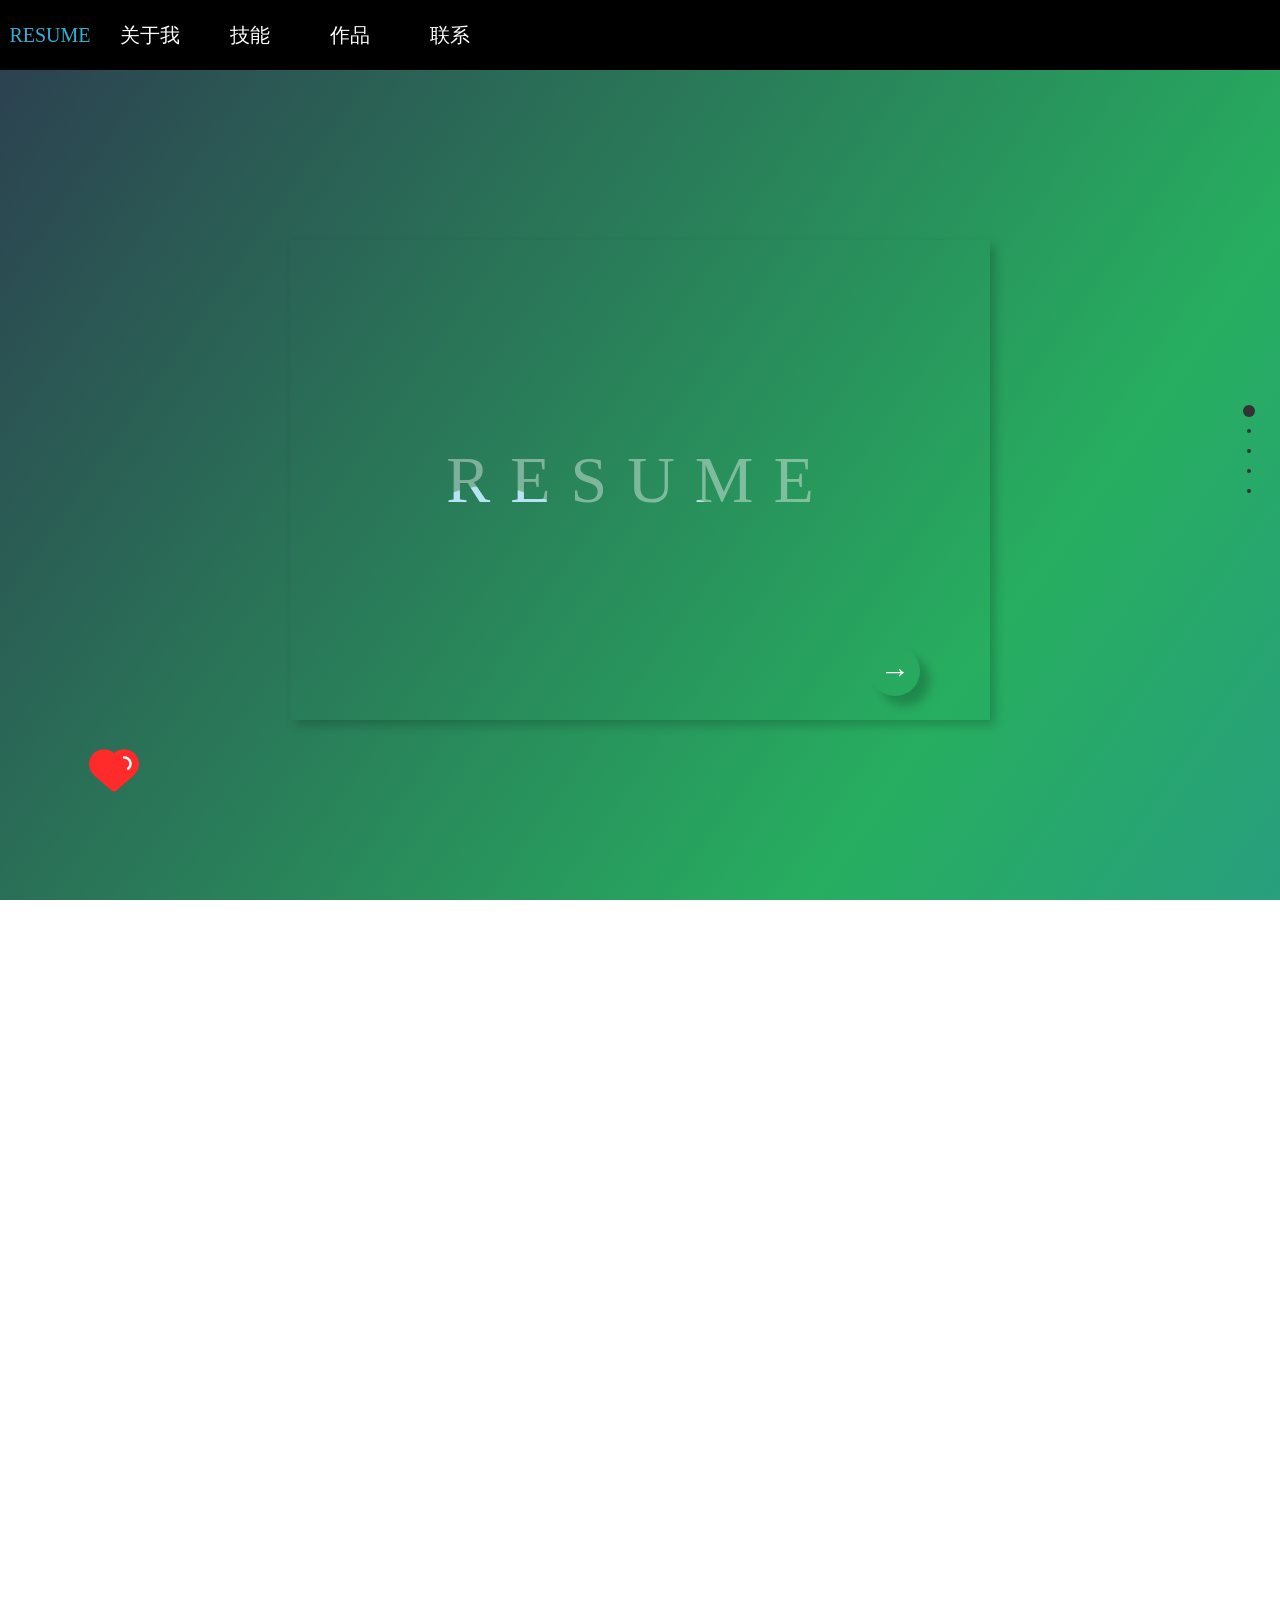
<file: index.html>
<!DOCTYPE html>
<html lang="en">

<head>
  <meta charset="UTF-8">
  <meta name="viewport" content="width=device-width, initial-scale=1.0">
  <meta http-equiv="X-UA-Compatible" content="ie=edge">
  <title>魏嘉洛简历</title>
  <link href="https://cdn.bootcss.com/font-awesome/5.8.0/css/all.css" rel="stylesheet" />
  <link rel="stylesheet" href="https://use.fontawesome.com/releases/v5.3.1/css/all.css">

  <link rel="stylesheet" href="css/fullpage.css">
  <link rel="stylesheet" href="css/index.css">
  <link rel="stylesheet" href="./css/bg.css">
  <link rel="stylesheet" href="./css/text.css">
  <link rel="stylesheet" href="./css/nav.css">
  <link rel="stylesheet" href="./css/Personal information.css">
  <link rel="stylesheet" href="./css//works.css">
</head>

<body>
  <!-- 心心 -->
  <a class="logo" >
    <img class="heart" src="./image/心2.png"></img>
    <span class="like">like</span>
  </a>

  <!-- 整体容器 -->
  <div class="container" id="page1">


    <!-- 导航 -->
    <ul id="menu">
      <li data-menuanchor="page1">
        <a href="#page1">RESUME</a>
      </li>
      <li data-menuanchor="page2">
        <a href="#page2">关于我</a>
      </li>
      <li data-menuanchor="page3">
        <a href="#page3">技能</a>
      </li>
      <li data-menuanchor="page4">
        <a href="#page4">作品</a>
      </li>
      <li data-menuanchor="page5">
        <a href="#page5">联系</a>
      </li>

    </ul>
    <!-- 分屏容器 -->
    <!-- 第一栏 -->
    <div class="section">
      <div class="card resume">
        <div class="front">
          <div class="text">
            <p>Resume</p>
          </div>
          <div class="Arrow">→</div>
        </div>
        <div class="back">
          <div class="back-content ">
            <h1>Hello,I'm WJL</h1><br>
            <span>我叫魏嘉洛</span><br><br>
            <span>一名初级前端工程师</span>
          </div>
        </div>
      </div>
    </div>

    <!-- 第二栏 -->
    <div class="section">
      <div class="info">
        <div class="Head"><img src="./image/01.jpg" style="width: 300px;" alt="头像"></div>
      </div>
      <div>
        <div class="info-text">
          <h3>- 你好！欢迎到来</h3>
          <p>我是一名实习半年的初级前端工程师,在半年的实习期间也参与了多项产品的制作，这次能够与您搭档创造出更好的作品，我倍感荣幸！</p>
          <h3>- 我的技能</h3>
          <p>能够熟练使用当前热门的vue.js框架css3/html5/JavaScript, webpack进行文件打包, github进行项目托管 对于http协议也有一定的了解</p>
        </div>
      </div>
    </div>

    <!-- 第三栏 -->
    <div class="section">
      <div class="center">
        <h1 class="Software">Software Skills</h1>
        <div class="skillBox">
          <p>Html5</p>
          <p>70%</p>
          <div class="skill">
            <div class="skill_level" style="width: 70%"></div>
          </div>
        </div>

        <div class="skillBox">
          <p>CSS3</p>
          <p>75%</p>
          <div class="skill">
            <div class="skill_level" style="width: 75%"></div>
          </div>
        </div>

        <div class="skillBox">
          <p>jAquery</p>
          <p>70%</p>
          <div class="skill">
            <div class="skill_level" style="width:70%"></div>
          </div>
        </div>

        <div class="skillBox">
          <p>Photoshop</p>
          <p>70%</p>
          <div class="skill">
            <div class="skill_level" style="width: 70%"></div>
          </div>
        </div>

        <div class="skillBox">
          <p>Vue</p>
          <p>80%</p>
          <div class="skill">
            <div class="skill_level" style="width: 80%"></div>
          </div>
        </div>
      </div>
    </div>

    <!-- 第四栏作品 -->
    <div class="section">
      <div class="works">
        <div class="container">
          <div class="card">
            <div class="content">
              <h2>1</h2>
              <img src="./image/作品1.png" style="width: 50%;" alt="">
              <p>1实现了首页点击<br> 2上拉加载功能<br>3底部路由的跳转<br>4购物车功能</p>
              <a target="_blank" href="https://github.com/wjl-Learner/supermall">点击进入</a>
            </div>
          </div>
          <div class="card">
            <div class="content">
              <h2>2</h2>
              <img src="./image/作品2.png" style="width: 100%;" alt="">
              <p>实现了京东商城的静态布局</p>
              <a target="_blank" href="https://wjl-learner.github.io/JDshop.github.io/">点击进入</a>
            </div>
          </div>


        </div>
      </div>
    </div>

    <div class="section" >
      <div class="contact" >
        <h1>联系我</h1>
      </div>
      <div class="middle">
        <a class="btn" target="_blank" href="https://github.com/wjl-Learner?tab=repositories">
          <i class="fab fa-github"></i>
        </a>

        <a class="btn" target="_blank"
          href="https://696d-img-nyfhd-1259599462.tcb.qcloud.la/img/%E8%81%94%E7%B3%BB/wx.png?sign=ecbb7dca9c1b62820a40856794805472&t=1572408216">
          <i class="fab fa-weixin"></i>
        </a>
        <a class="btn" target="_blank"
          href="https://696d-img-nyfhd-1259599462.tcb.qcloud.la/img/%E8%81%94%E7%B3%BB/qq.png?sign=ddf539720b648fd4eaebd5286799d026&t=1572408242">
          <i class="fab fa-qq"></i>
        </a>


      </div>
    </div>

  </div>
  <script src="./js//jquery-3.4.1.min.js"></script>
  <script src="./js/fullpage.js"></script>
  <script src="./js//index.js"></script>

</body>

</html>
</file>
<file: css/fullpage.css>
/*!
 * fullPage 3.0.7
 * https://github.com/alvarotrigo/fullPage.js
 *
 * @license GPLv3 for open source use only
 * or Fullpage Commercial License for commercial use
 * http://alvarotrigo.com/fullPage/pricing/
 *
 * Copyright (C) 2018 http://alvarotrigo.com/fullPage - A project by Alvaro Trigo
 */
html.fp-enabled,
.fp-enabled body {
    margin: 0;
    padding: 0;
    overflow:hidden;

    /*Avoid flicker on slides transitions for mobile phones #336 */
    -webkit-tap-highlight-color: rgba(0,0,0,0);
}
.fp-section {
    position: relative;
    -webkit-box-sizing: border-box; /* Safari<=5 Android<=3 */
    -moz-box-sizing: border-box; /* <=28 */
    box-sizing: border-box;
}
.fp-slide {
    float: left;
}
.fp-slide, .fp-slidesContainer {
    height: 100%;
    display: block;
}
.fp-slides {
    z-index:1;
    height: 100%;
    overflow: hidden;
    position: relative;
    -webkit-transition: all 0.3s ease-out; /* Safari<=6 Android<=4.3 */
    transition: all 0.3s ease-out;
}
.fp-section.fp-table, .fp-slide.fp-table {
    display: table;
    table-layout:fixed;
    width: 100%;
}
.fp-tableCell {
    display: table-cell;
    vertical-align: middle;
    width: 100%;
    height: 100%;
}
.fp-slidesContainer {
    float: left;
    position: relative;
}
.fp-controlArrow {
    -webkit-user-select: none; /* webkit (safari, chrome) browsers */
    -moz-user-select: none; /* mozilla browsers */
    -khtml-user-select: none; /* webkit (konqueror) browsers */
    -ms-user-select: none; /* IE10+ */
    position: absolute;
    z-index: 4;
    top: 50%;
    cursor: pointer;
    width: 0;
    height: 0;
    border-style: solid;
    margin-top: -38px;
    -webkit-transform: translate3d(0,0,0);
    -ms-transform: translate3d(0,0,0);
    transform: translate3d(0,0,0);
}
.fp-controlArrow.fp-prev {
    left: 15px;
    width: 0;
    border-width: 38.5px 34px 38.5px 0;
    border-color: transparent #fff transparent transparent;
}
.fp-controlArrow.fp-next {
    right: 15px;
    border-width: 38.5px 0 38.5px 34px;
    border-color: transparent transparent transparent #fff;
}
.fp-scrollable {
    overflow: hidden;
    position: relative;
}
.fp-scroller{
    overflow: hidden;
}
.iScrollIndicator{
    border: 0 !important;
}
.fp-notransition {
    -webkit-transition: none !important;
    transition: none !important;
}
#fp-nav {
    position: fixed;
    z-index: 100;
    margin-top: -32px;
    top: 50%;
    opacity: 1;
    -webkit-transform: translate3d(0,0,0);
}
#fp-nav.fp-right {
    right: 17px;
}
#fp-nav.fp-left {
    left: 17px;
}
.fp-slidesNav{
    position: absolute;
    z-index: 4;
    opacity: 1;
    -webkit-transform: translate3d(0,0,0);
    -ms-transform: translate3d(0,0,0);
    transform: translate3d(0,0,0);
    left: 0 !important;
    right: 0;
    margin: 0 auto !important;
}
.fp-slidesNav.fp-bottom {
    bottom: 17px;
}
.fp-slidesNav.fp-top {
    top: 17px;
}
#fp-nav ul,
.fp-slidesNav ul {
  margin: 0;
  padding: 0;
}
#fp-nav ul li,
.fp-slidesNav ul li {
    display: block;
    width: 14px;
    height: 13px;
    margin: 7px;
    position:relative;
}
.fp-slidesNav ul li {
    display: inline-block;
}
#fp-nav ul li a,
.fp-slidesNav ul li a {
    display: block;
    position: relative;
    z-index: 1;
    width: 100%;
    height: 100%;
    cursor: pointer;
    text-decoration: none;
}
#fp-nav ul li a.active span,
.fp-slidesNav ul li a.active span,
#fp-nav ul li:hover a.active span,
.fp-slidesNav ul li:hover a.active span{
    height: 12px;
    width: 12px;
    margin: -6px 0 0 -6px;
    border-radius: 100%;
 }
#fp-nav ul li a span,
.fp-slidesNav ul li a span {
    border-radius: 50%;
    position: absolute;
    z-index: 1;
    height: 4px;
    width: 4px;
    border: 0;
    background: #333;
    left: 50%;
    top: 50%;
    margin: -2px 0 0 -2px;
    -webkit-transition: all 0.1s ease-in-out;
    -moz-transition: all 0.1s ease-in-out;
    -o-transition: all 0.1s ease-in-out;
    transition: all 0.1s ease-in-out;
}
#fp-nav ul li:hover a span,
.fp-slidesNav ul li:hover a span{
    width: 10px;
    height: 10px;
    margin: -5px 0px 0px -5px;
}
#fp-nav ul li .fp-tooltip {
    position: absolute;
    top: -2px;
    color: #fff;
    font-size: 14px;
    font-family: arial, helvetica, sans-serif;
    white-space: nowrap;
    max-width: 220px;
    overflow: hidden;
    display: block;
    opacity: 0;
    width: 0;
    cursor: pointer;
}
#fp-nav ul li:hover .fp-tooltip,
#fp-nav.fp-show-active a.active + .fp-tooltip {
    -webkit-transition: opacity 0.2s ease-in;
    transition: opacity 0.2s ease-in;
    width: auto;
    opacity: 1;
}
#fp-nav ul li .fp-tooltip.fp-right {
    right: 20px;
}
#fp-nav ul li .fp-tooltip.fp-left {
    left: 20px;
}
.fp-auto-height.fp-section,
.fp-auto-height .fp-slide,
.fp-auto-height .fp-tableCell{
    height: auto !important;
}

.fp-responsive .fp-auto-height-responsive.fp-section,
.fp-responsive .fp-auto-height-responsive .fp-slide,
.fp-responsive .fp-auto-height-responsive .fp-tableCell {
    height: auto !important;
}

/*Only display content to screen readers*/
.fp-sr-only{
    position: absolute;
    width: 1px;
    height: 1px;
    padding: 0;
    overflow: hidden;
    clip: rect(0, 0, 0, 0);
    white-space: nowrap;
    border: 0;
}
</file>
<file: css/index.css>
/* 心心 */
.logo {
    position: fixed;
    top:80%;
    left: 5%;
    height: 190px;
    z-index: 999;
}


.heart {
    width: 100px;
    height: 100px;
    transform: scale(.5);
    animation-name: hd;
    animation-duration: 2s;
    animation-iteration-count: infinite;
}

/* like */
.like {
    position: absolute;
    bottom: 15%;
    left: 50%;
    transform: translateX(-50%);
    font-size: 28px;
    color: #ff5c5c;
    font-weight: bold;
    display: none;
}

@keyframes hd {
    20% {
        transform: scale(1);
    }

    40% {
        transform: scale(.5);
    }

    60% {
        transform: scale(1);
    }

    80% {
        transform: scale(.5);
    }

    100% {
        transform: scale(1);
    }

    to {
        transform: scale(.5);
    }

}



/* 简历 */
* {
    text-decoration: none;
}

.resume {
    position: absolute;
    top: 20%;
    left: 50%;
    transform: translate(-50%, -50%);
}

.card {
    cursor: pointer;
    width: 700px;
    height: 480px;

}

.front,
.back {
    width: 100%;
    height: 100%;
    overflow: hidden;
    backface-visibility: hidden;
    position: absolute;
    transition: transform .5s linear;
    box-shadow: 5px 5px 10px rgba(0, 0, 0, 0.2);
}

.back {
    display: flex;
    justify-content: center;
    align-items: center;

}

.front img {
    position: relative;
    top: 100px;
    height: 50%;
    border-radius: 45%;
}

.front .Arrow{
    position: absolute;
    bottom: 5%;
    right: 10%;
    font-size: 30px;
    height: 50px;
    width: 50px;
    box-shadow: 10px 10px 10px rgba(0, 0, 0, 0.2);
    border-radius: 50%;
    line-height: 50px;
}

.front {
    transform: perspective(600px) rotateY(0deg);
}

.back {
    
    transform: perspective(600px) rotateY(180deg);
}

.back-content {
    color: black;
    text-align: center;
    width: 100%;
    letter-spacing: 10px;
}

.card:hover>.front {
    transform: perspective(600px) rotateY(-180deg);
}

.card:hover>.back {
    transform: perspective(600px) rotateY(0deg);
}




/* 技能 */
.center {
    width: 40%;
    position: absolute;
    top: 20%;
    left: 50%;
    transform: translate(-50%, -50%);
    padding: 20px;
    background:rgba(255, 255, 255, 0.2) ;
    box-sizing: border-box;
    box-shadow: 0 20px 50px rgba(0, 0, 0, .5);
    display: none;
}

.Software {
    margin: 0;
    padding: 0;
    color: #fff;
    text-transform: uppercase;
    letter-spacing: 2px;
}

.skillBox {
    box-sizing: border-box;
    width: 100%;
    margin: 20px 0;
}

.skillBox p {
    color: #fff;
    text-transform: uppercase;
    margin: 0 0 10px;
    padding: 0;
    
}

.skillBox p:nth-child(2) {
    float: right;
    position: relative;
    top: -25px;
}

.skill {
    background: #262626;
    padding: 4px;
    box-sizing: border-box;
    border: 1px solid #f3c5c5;
    border-radius: 2px;
}

.skill_level {
    background: #0fffb7;
    height: 30px;
    transform: translateX(0);
    animation-name: w1;
    animation-duration: 2s;
    animation-iteration-count: unset;
}
@keyframes w1{
    0% {
        width: 0;
    }
}


/* 联系 */
.contact{
    position: absolute;
    top: 10%;
    left: 50%;
    transform: translate(-50%,-50%);
    letter-spacing: 15px;
}
.middle {
    position: relative;
    bottom: 0;
    left: 50%;
    transform: translate(-50%, -50%);
}

.btn {
    display: inline-block;
    width: 90px;
    height: 90px;
    background: #555;
    margin: 10px;
    border-radius: 30%;
    box-shadow: 0 5px 15px -5px #00000070;
    color: #3498db;
    overflow: hidden;
    position: relative;
    text-align: center;
}

.btn i {
    line-height: 90px;
    font-size: 26px;
    transition: 0.2s linear;
}

.btn:hover i {
    transform: scale(1.3);
    color: #f1f1f1;
}

.btn::before {
    content: '';
    position: absolute;
    width: 120%;
    height: 120%;
    background: #3498db;
    transform: rotate(45deg);
    left: -110%;
    top: 90%;
}

.btn:hover::before {
    animation: flash 0.7s 1;
    top: -10%;
    left: -10%;
}

@keyframes flash {
    0% {
        left: -100%;
        top: 90%;
    }

    50% {
        left: 10%;
        top: -30%;
    }

    100% {
        left: -10%;
        top: -10%;
    }
}
</file>
<file: css/bg.css>
body{
  margin: 0;
  padding: 0;
  font-family: "montserrat";
  background-image: linear-gradient(125deg,#2c3e50,#27ae60,#2980b9,#e74c3c,#8e44ad);
  background-size: 400%;
  animation: bganimation 15s infinite;
  box-sizing: border-box;
  list-style: none;
}

.container{
  color: white;
  text-align: center;
  text-transform: uppercase;
  margin: 300px 0;
  font-size: 22px;
}

@keyframes bganimation {
  0%{
    background-position: 0% 50%;
  }
  50%{
    background-position: 100% 50%;
  }
  100%{
    background-position: 0% 50%;
  }
}
</file>
<file: css/text.css>
.text{
    position: absolute;
    left: 50%;
    top: 50%;
    transform: translate(-50%,-50%);
}
.text p{
    font-size: 3em;
    color: rgba(255, 255, 255, 0.4);
    background-image: url(../image/water.png);
    text-transform: uppercase;
    letter-spacing: 20px;
    /* 注意添加私有前缀 */
    -webkit-background-clip: text;
    font-weight: 500;
    animation: wave 15s linear infinite;
}
@keyframes wave{
    from{
        background-position: 0 0;
    }
    to{
        background-position: 1000px 0;
    }
}
</file>
<file: css/nav.css>
#menu {
    height:70px;
    position: fixed;
    left: 0;
    top: 0;
    z-index: 20;
    width: 100%;
    background: black;
    padding: 0;
    margin: 0;
    border: 0;
    
}

#menu li {
    float: left;
    width: 100px;
    height: 50px;
    line-height: 70px;
    text-align: center;
    background: #000;
    list-style: none;
    display: flex;
    justify-content: center;
}

#menu li a {
    color: #fff;
    text-decoration: none;
    font-size: 20px;
}

#menu .active a {
    color: #31B0D5
}
.first{
    
}
</file>
<file: css/Personal information.css>
.info{
    position: relative;
    top: -50%;
    display: none;
}
.info-text{
    position: absolute;
    top: 15%;
    left: 35%;
    display: none;
}
.Head img{
    border-radius: 50% ;
}
.info-text{
    color: black;
    width: 800px;
    height: 300px;
    text-align: start;
}
</file>
<file: css/works.css>
@import url('https://fonts.googleapis.com/css?family=Poppins:300,400,500,600,700,800&display=swap');

*{
	box-sizing: border-box;
	
}
.works{
	display: flex;
	justify-content: space-between;
	align-items: flex-start;
	min-height: 100vh;
	position: absolute;
	top: -40%;
	left: 50%;
	transform: translateX(-50%);
}
.works .container{
	max-width: 1000px;
	position: relative;
	display: flex;
	justify-content: space-between;
	flex-wrap: wrap;
	transition: 0.5s;
}
.works .container .card{
	position: relative;
	width: 250px;
	height:550px;
	display: flex;
	justify-content: space-between;
	align-items: center;
	transition: 0.5s;
}
.works .container:hover .card{
	filter: blur(5px);
	transform: scale(.7);
}
.works .container .card:hover{
	filter: blur(0px);
	transform: scale(1);
}
.works .container .card:before{
	content: '';
	position: absolute;
	width: 100%;
	height: 100%;
	z-index: 1;
	transition: 0.5s;
}
.works .container .card:hover:before{
	background: #000;
	transform: scaleY(1.15);
	box-shadow: 0 5px 15px rgba(0,0,0,.2);
}
.works .container .card .content{
	text-align: center;
	z-index: 2;
	padding: 0 20px;
	transition: 0.5s;
}
.works .container .card:hover .content{
	color: #fff;
}
.works .container .card .content h2{
	font-size: 3em;
}
.works .container .card .content p{
	font-size: 1em;
	letter-spacing: 3px;
	text-align: start;
}
.works .container .card .content a{
	display: inline-block;
	margin-top: 15px;
	padding: 5px 10px;
	background: #262626;
	color: #fff;
	text-decoration: none;
}
.works .container .card:hover .content a{
	background: #2196f3;
	
}
</file>
